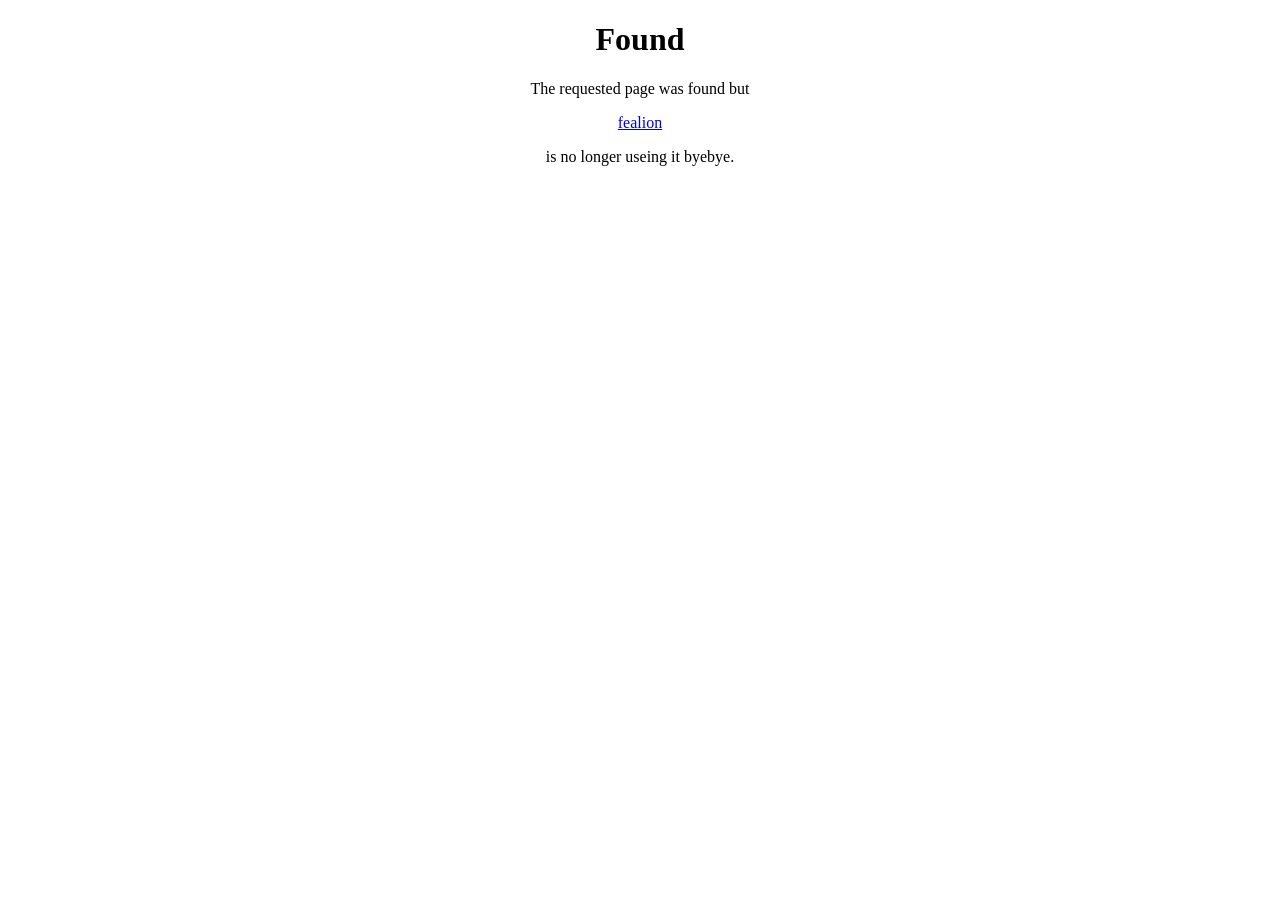
<file: found.html>
<!DOCTYPE html>
<html>
  <head>
    <meta charset="UTF-8">
    <meta name="viewport" content="width=device-width, initial-scale=1.0">
    <title>Found</title>
    <link href="/style.css" rel="stylesheet" type="text/css" media="all">
  </head>
  <body>
    <center>
      <h1>Found</h1>
      <p>The requested page was found but </p><a href="https://bsky.app/profile/fealion.neocities.org/post/3lkjn6p5zs22u"> fealion</a> <p> is no longer useing it byebye.</p>
    </center>
  </body>
</html>
</file>
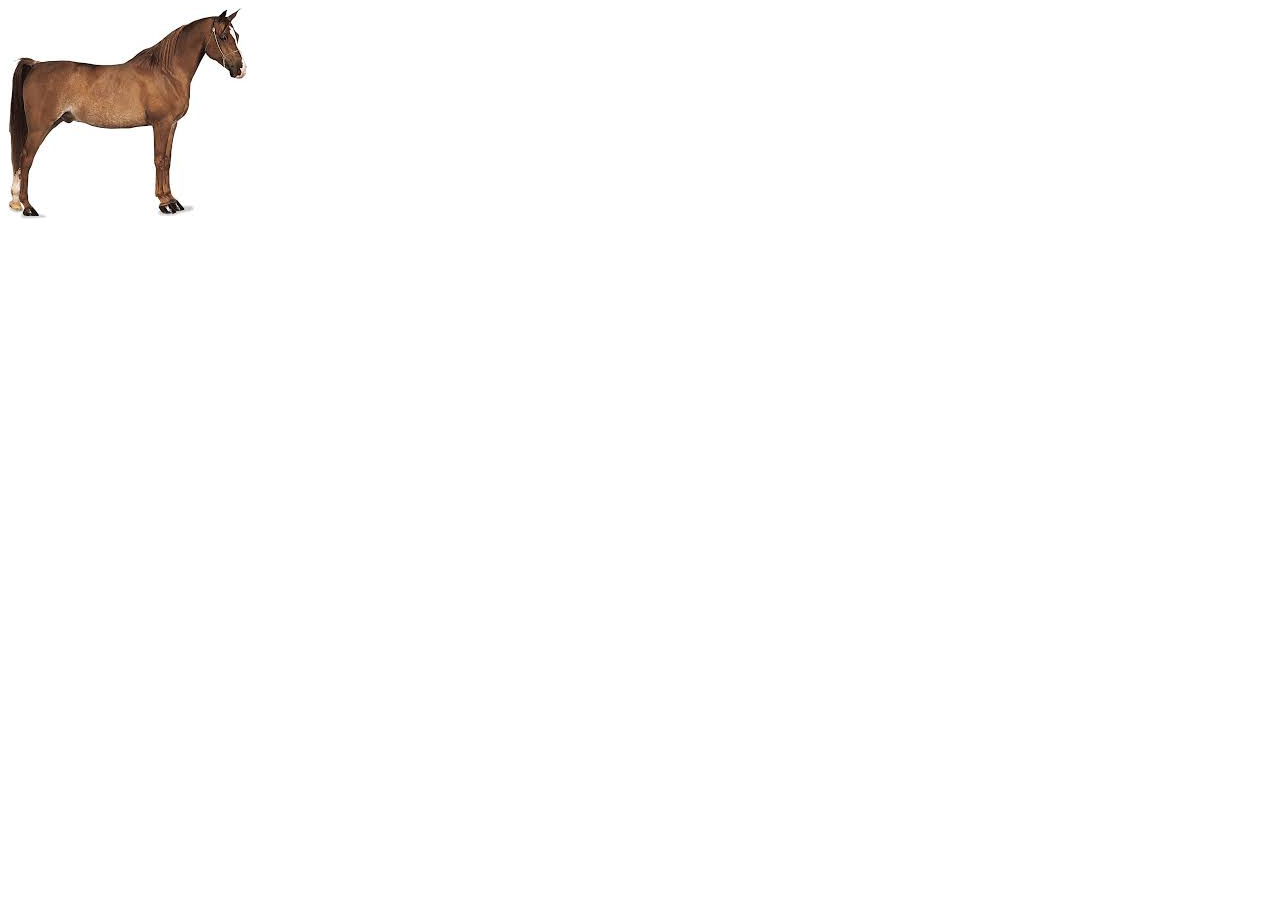
<file: horse.html>
<!DOCTYPE html>
<html>
  <head>
    <title>horse</title>
  </head>
  <body>
    <audio autoplay="true" >
      <source src="https://www.w3schools.com/tags/horse.ogg" type="audio/ogg">
      <source src="https://www.w3schools.com/tags/horse.mp3" type="audio/mpeg">
    </audio>
    
 <img src="coolhorse.jpg">
  </body>
</html>
</file>
<file: style.css>
/* CSS is how you can add style to your website, such as colors, fonts, and positioning of your
   HTML content. To learn how to do something, just try searching Google for questions like
   "how to change link color." */

body {
  background-color: white;
  color: black;
  font-family: Verdana;
}

nav{
  z-index: 99;
  background-color: yellow;
  position: absolute;
  padding: 10px;
  height: 100%;
  width: 120px;
}

.navlink{
  background-color: white;
  display: block;
  padding: 5px;
  margin: 8px 5px 8px;
}
</file>
